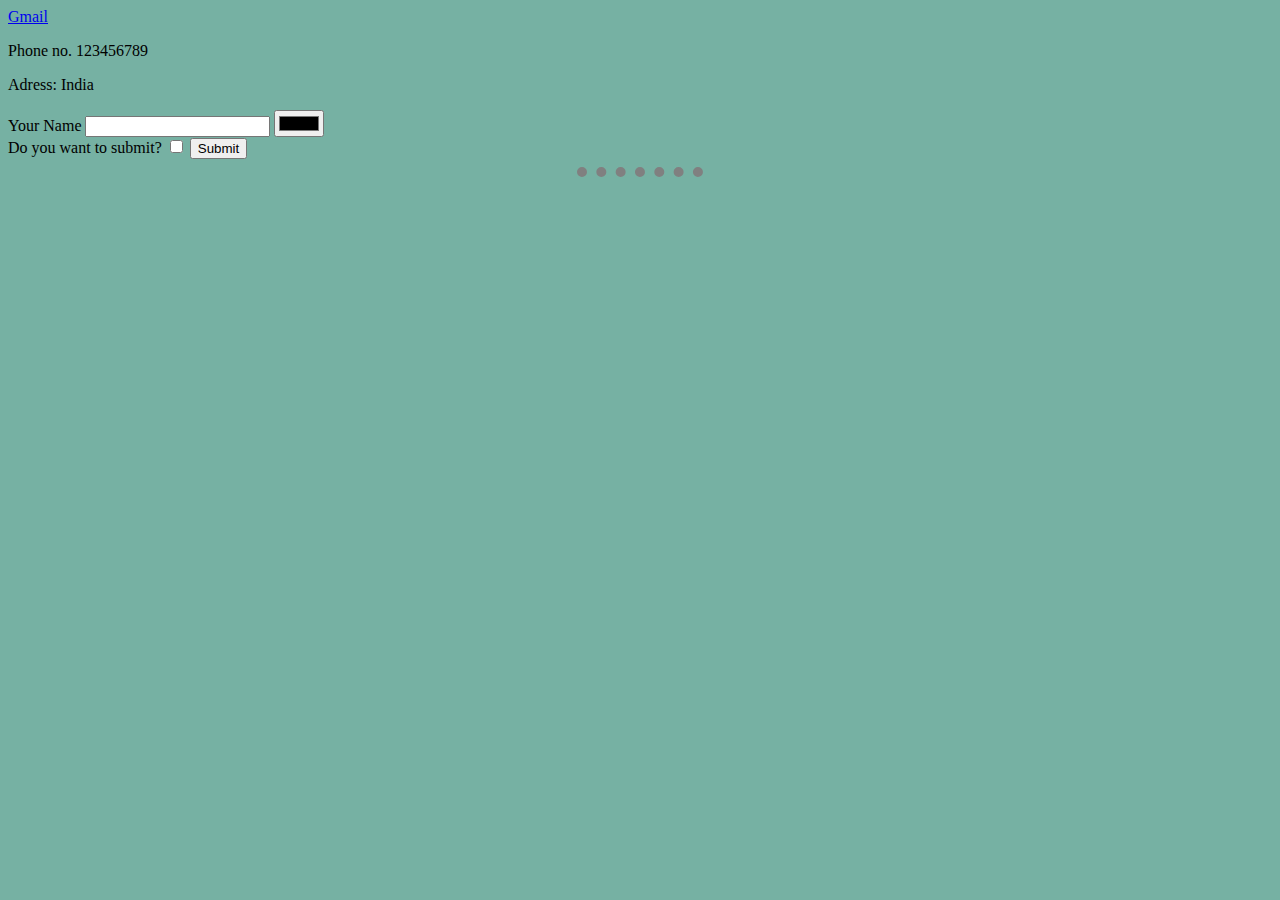
<file: contacts.html>
<!DOCTYPE html>
<html lang="en">
<head>
    <meta charset="UTF-8">
    <meta http-equiv="X-UA-Compatible" content="IE=edge">
    <meta name="viewport" content="width=device-width, initial-scale=1.0">
    <title>My Contact Details</title>
    <link rel="stylesheet" href="CSS/styles.css">
</head>
<body>
    <a href="https://www.gmail.com">Gmail</a>
    <p>Phone no. 123456789 </p>
    <p>Adress: India</p>
    
    <form action="" method="post">
        <label for="">Your Name</label>
        <input type="text" name="" id="">
        
        <input type="color"><br>
        
        <label for="">Do you want to submit?</label>
        <input type="checkbox">
        <input type="Submit">


    </form>
    <hr>
    
</body>
</html>
</file>
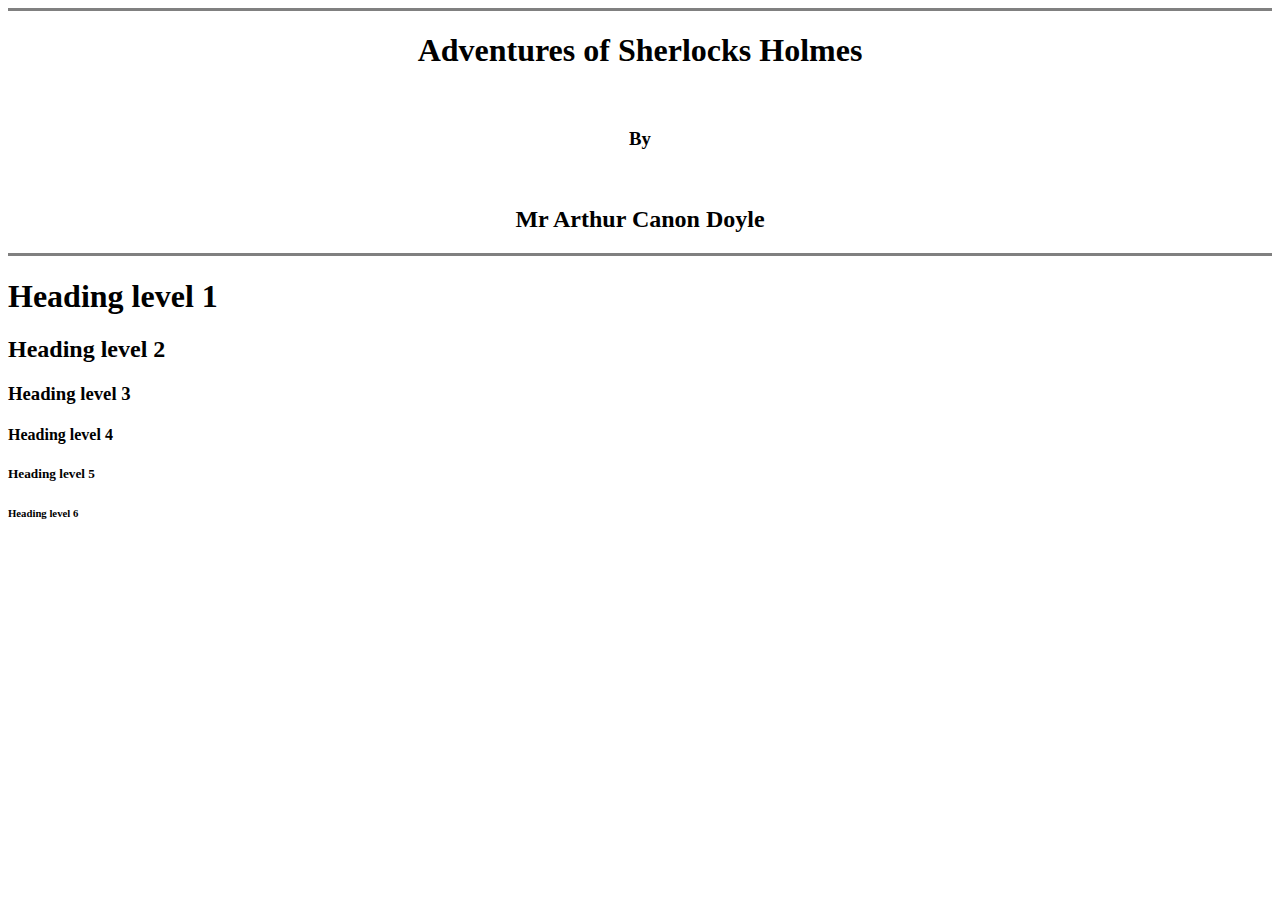
<file: first.html>
<!DOCTYPE html>
<html>
    <head>
        <title>book</title>

    </head>

    <body>
        <center>
        <hr size="3" noshade>
        <h1>Adventures of Sherlocks Holmes</h1>
        <br>
        <h3>By</h3>
        <br>
        <h2>Mr Arthur Canon Doyle</h2>
        <hr size="3" noshade>
        </center>

        <h1>Heading level 1</h1>
        <h2>Heading level 2</h2>
        <h3>Heading level 3</h3>
        <h4>Heading level 4</h4>
        <h5>Heading level 5</h5>
        <h6>Heading level 6</h6>

        <!-- this is comment-->



    </body>

</html>
</file>
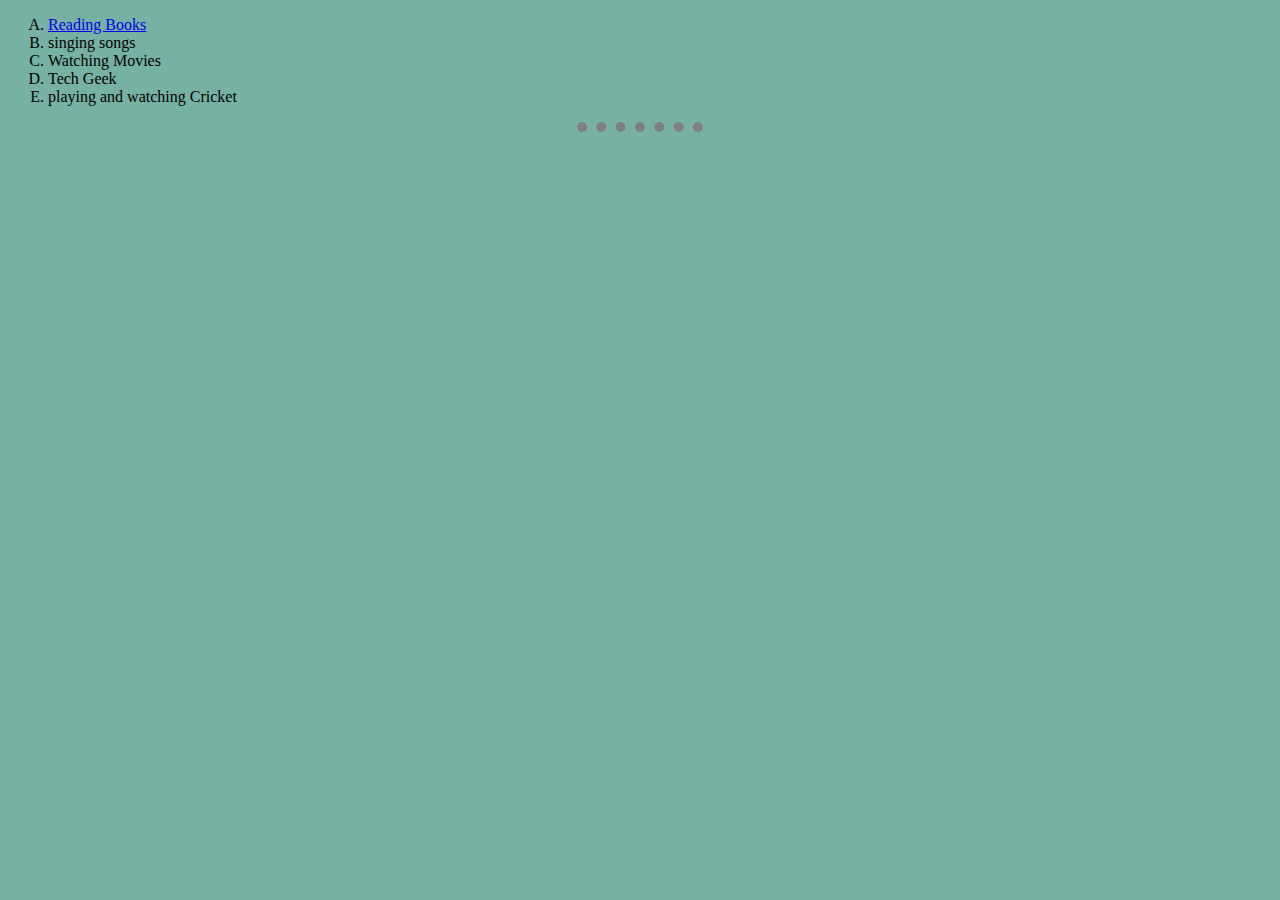
<file: hobbies.html>
<!DOCTYPE html>
<html lang="en">
<head>
    <meta charset="UTF-8">
    <meta http-equiv="X-UA-Compatible" content="IE=edge">
    <meta name="viewport" content="width=device-width, initial-scale=1.0">
    <title>My Hobbies list</title>
    <link rel="stylesheet" href="CSS/styles.css">
</head>
<body>
    <Ol type="A">
        <li><a href="https://archive.org/details/booksbylanguage_hindi">Reading Books</a></li>
        <li>singing songs</li>
        <li>Watching Movies</li>
        <li>Tech Geek</li>
        <li>playing and watching Cricket </li>
    </Ol>
    <hr>
</body>
</html>
</file>
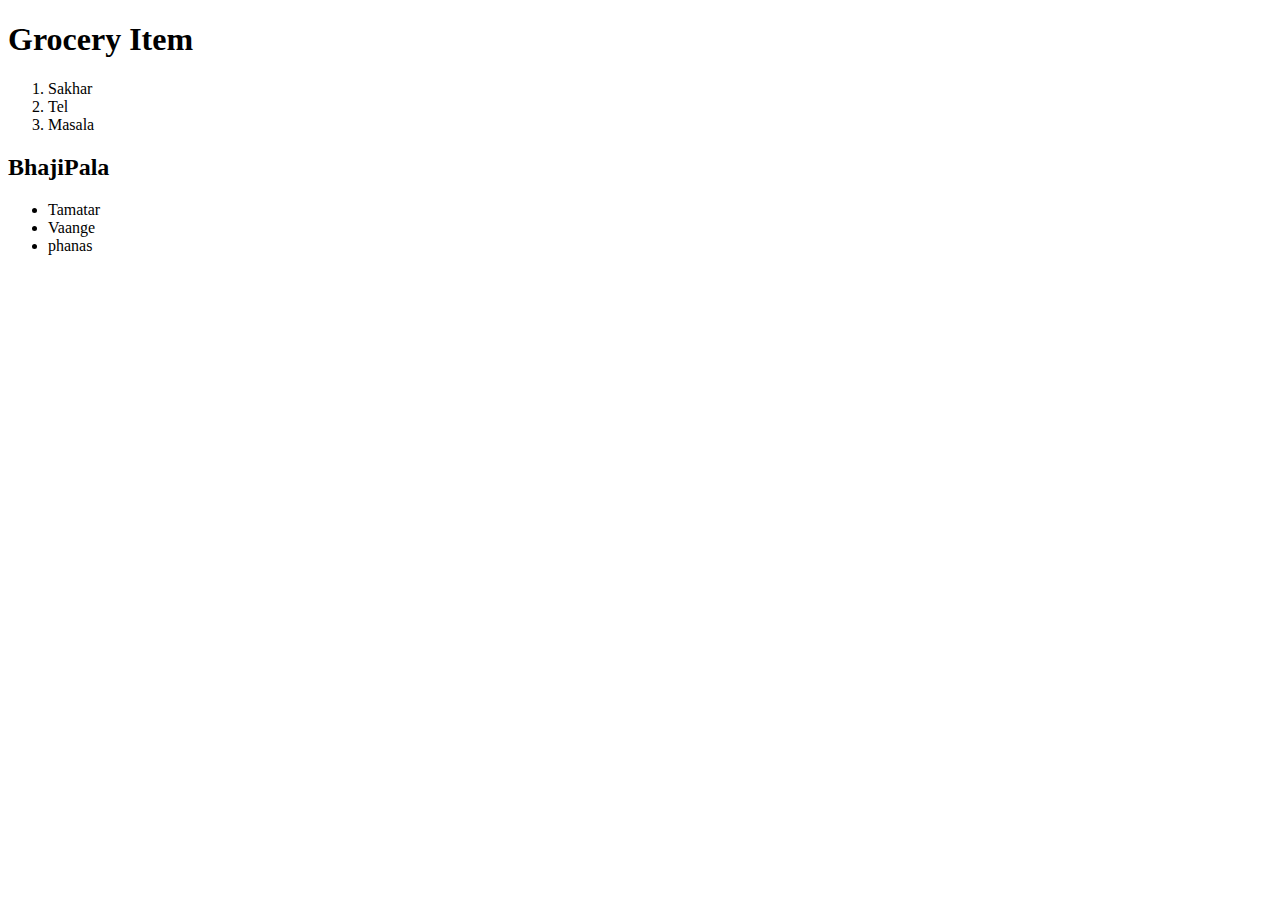
<file: list.html>
<!DOCTYPE html>
<html lang="en">
<head>
    <meta charset="UTF-8">
    <meta http-equiv="X-UA-Compatible" content="IE=edge">
    <meta name="viewport" content="width=device-width, initial-scale=1.0">
    <title>Grocery </title>
</head>
<body>
    <h1>Grocery Item</h1>
    <ol>
        <li>Sakhar</li>
        <li>Tel</li>
        <li>Masala</li>
    </ol>

    <h2>BhajiPala</h2>
    <ul>
        <li>Tamatar</li>
        <li>Vaange</li>
        <li>phanas</li>
    </ul>
</body>
</html>
</file>
<file: CSS/styles.css>
body{
            background-color: #76b1a3;
            
        }

        hr{
                border-style: none;
                border-top: 10px dotted grey;
                height: 0;
                
                width: 10%;
        }
</file>
